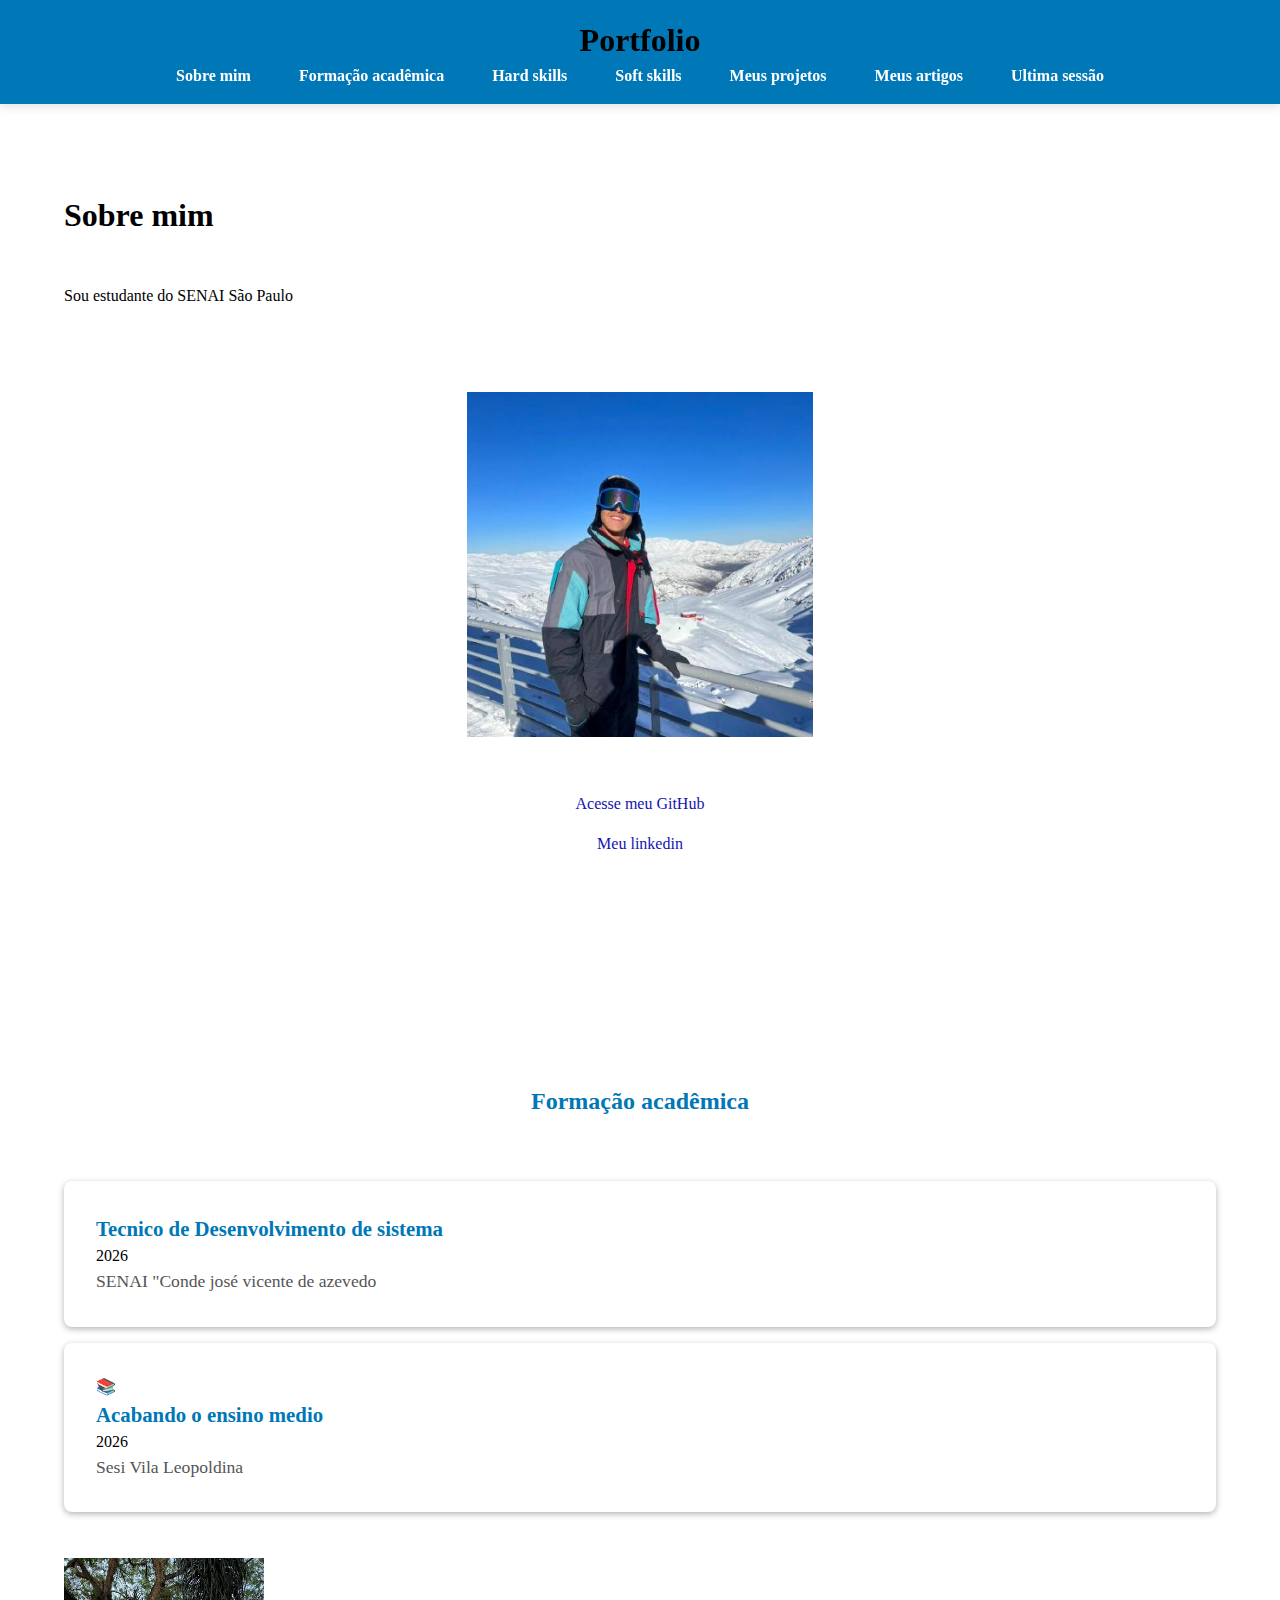
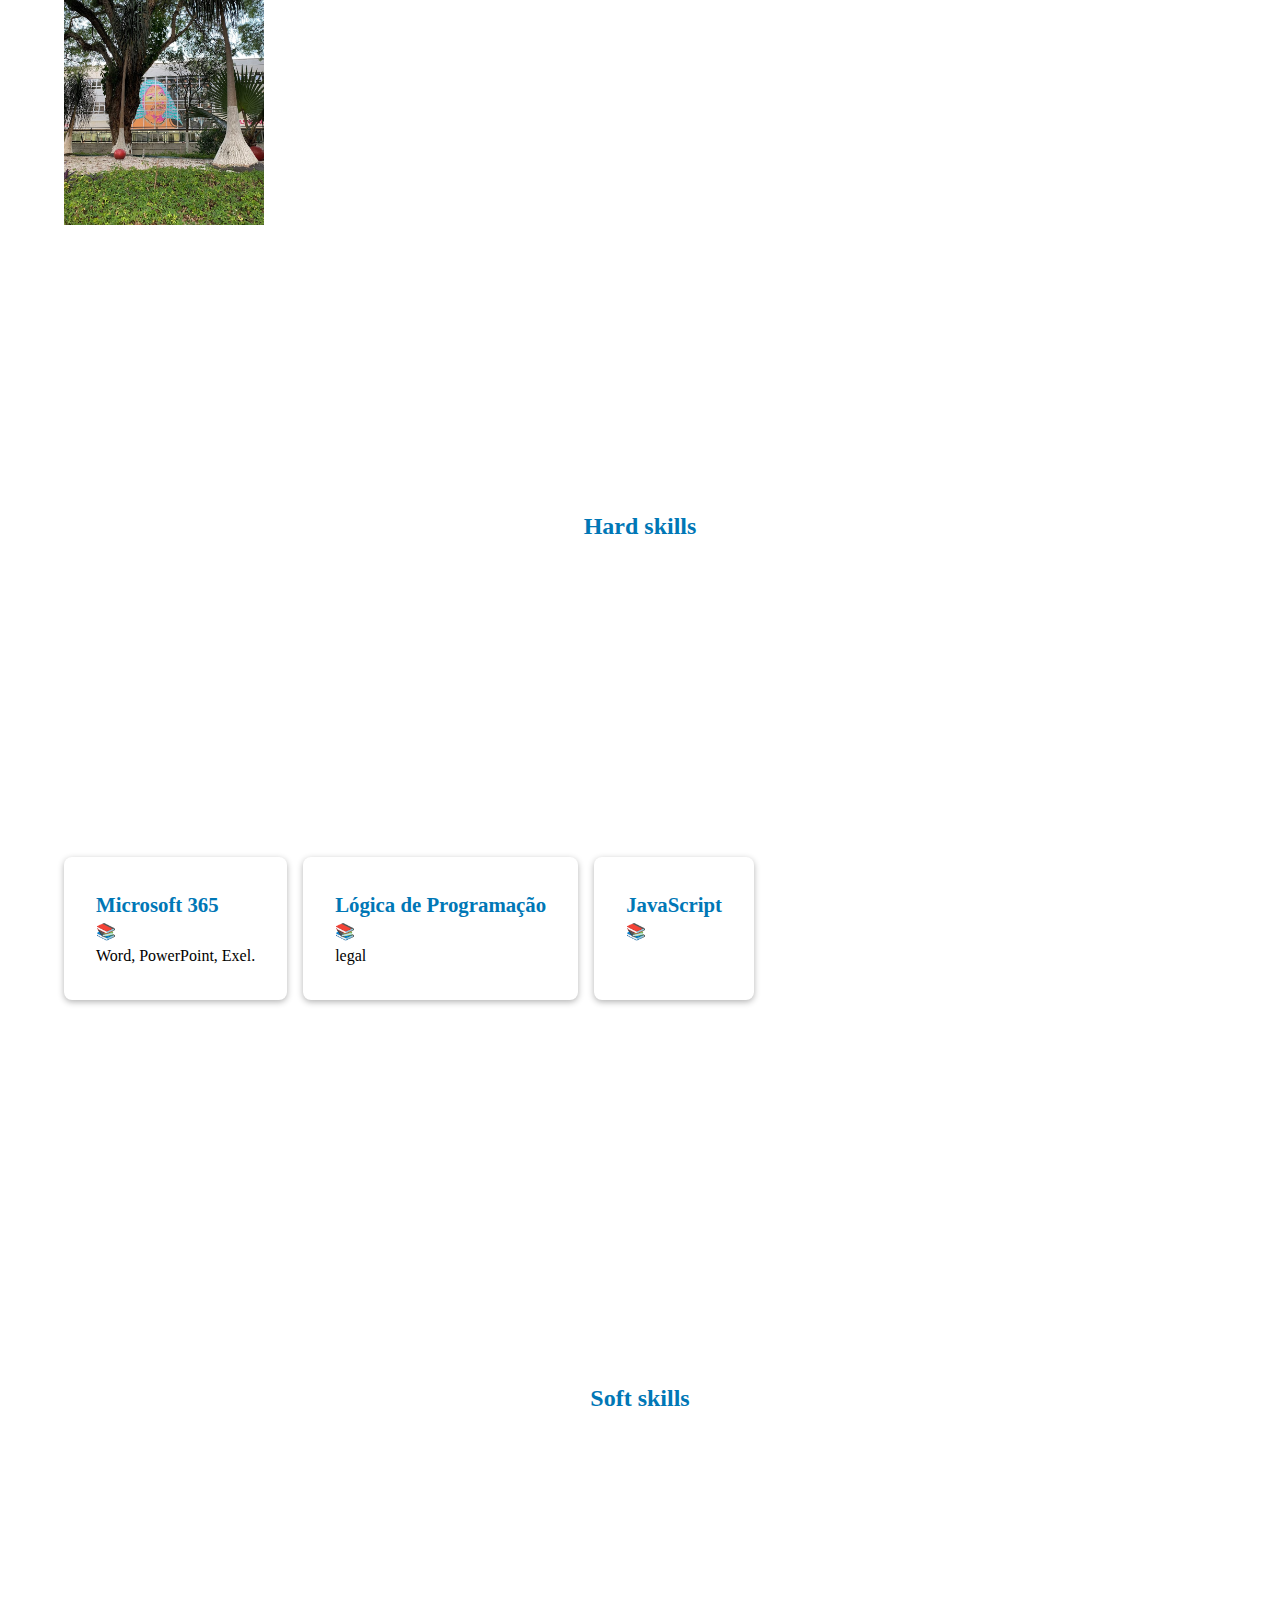
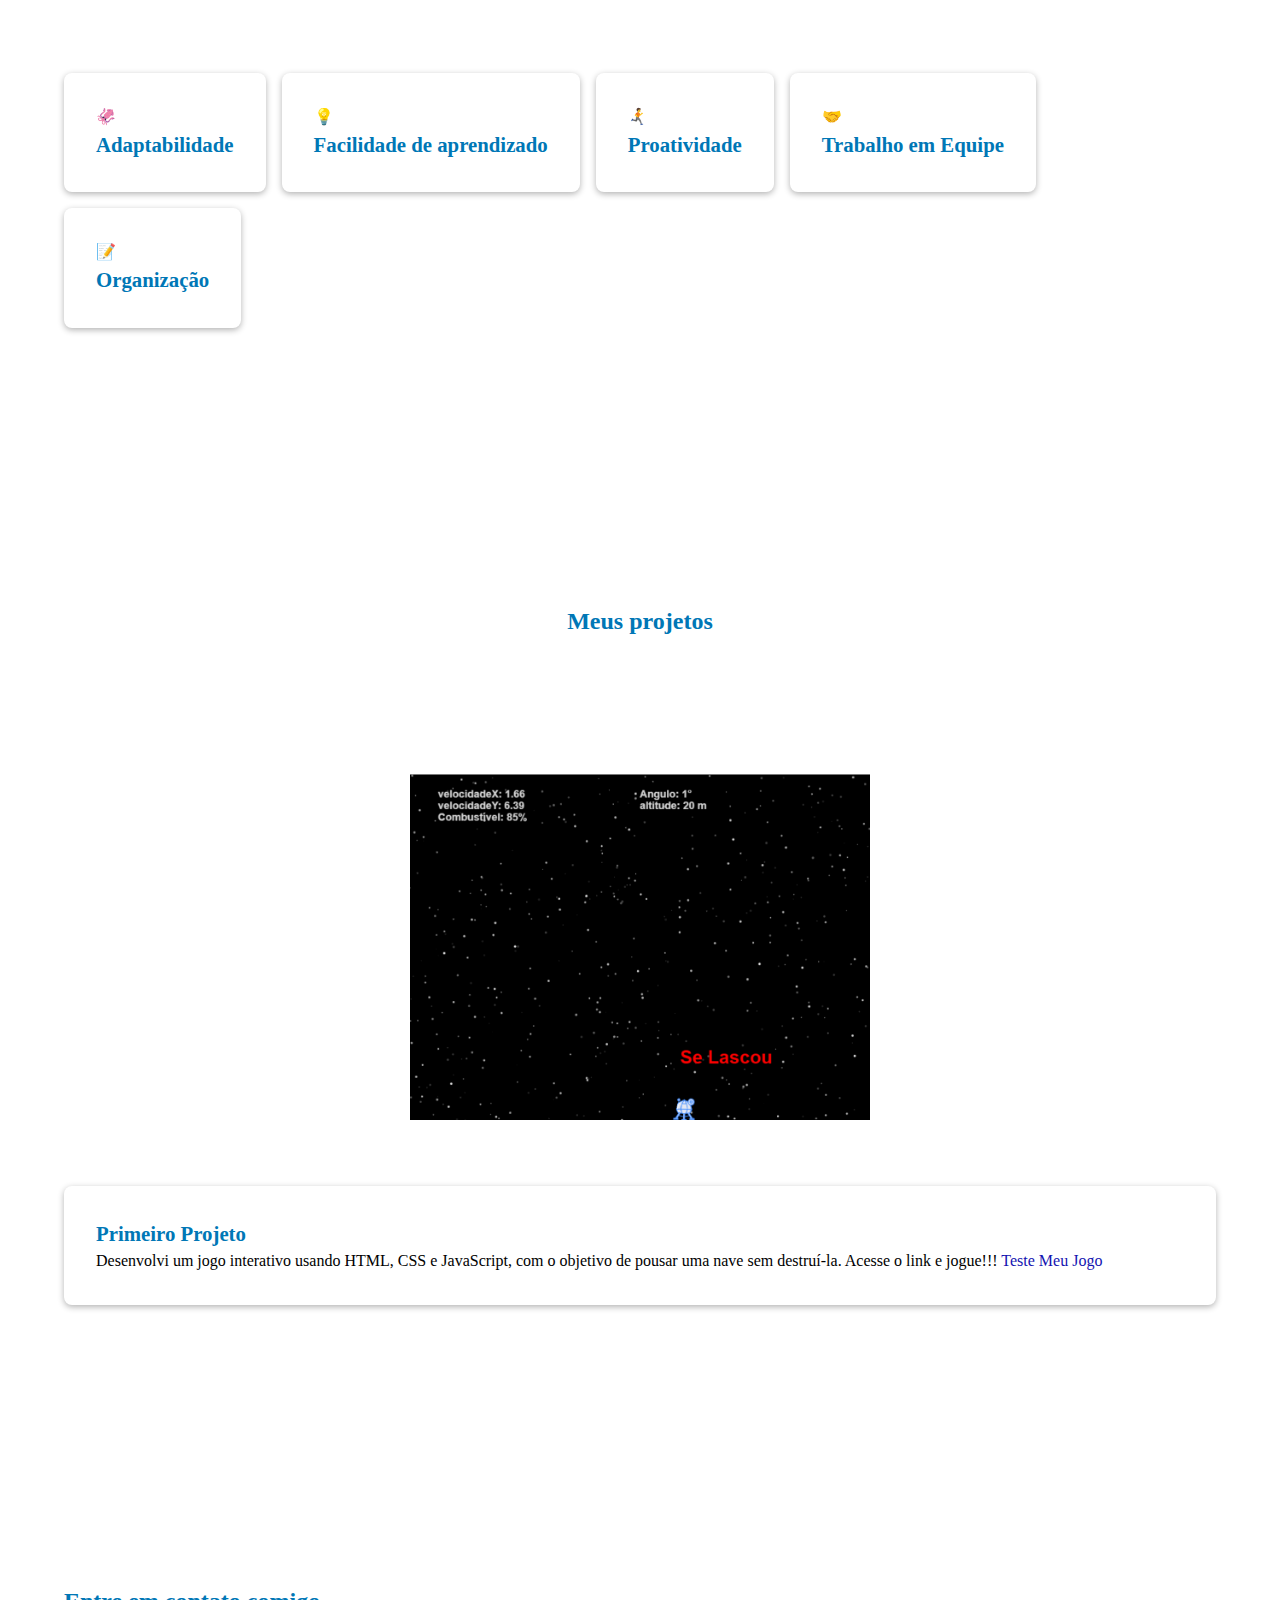
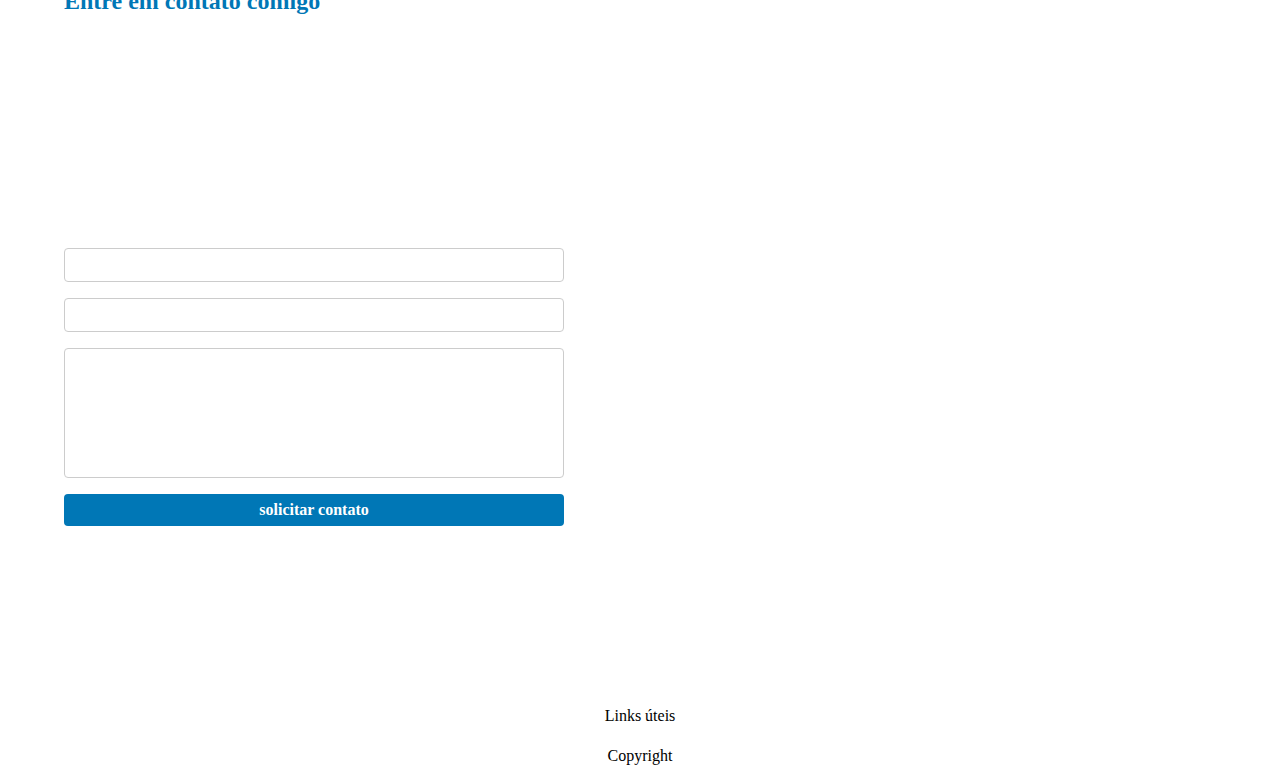
<file: index.html>
<!DOCTYPE html>
<html lang="pt-br">

<head>
    <!--Meta informações sobre a página-->
    <meta charset=" utf-8">

    <meta name="viewport" content="widht=device-widht, inicial-scale = 1.0">

    <title>Sobre mim</title>

    <link rel="stylesheet" href="reset.css">

    <!--CSS interno (tag style)-->
    <link rel="stylesheet" href="style.css">

    <!-- CSS interno(tag style)-->
    <style>
        /*seletor{
                propiedade: valor;
            }*/
        body {
            background-color: #0000ff;
        }
    </style>
</head>
<!-- HTML NÃO TEM PESCOÇO!!!!!!!!!!-->

<body style="background-color: #ffffff;">

    <header>
        <nav>
            <h1> Portfolio</h1>
            <ul>
                <li><a href="#sobreMim">Sobre mim</a></li>
                <li><a href="#formacaoAcademica">Formação acadêmica</a></li>
                <li><a href="#hard">Hard skills</a></li>
                <li><a href="#soft">Soft skills</a></li>
                <li><a href="#meusProjetos">Meus projetos</a></li>
                <li><a href="#">Meus artigos</a></li>
                <li><a href="#contato">Ultima sessão</a></li>
            </ul>
        </nav>
    </header>

    <section id="sobreMim">
        <h1>Sobre mim</h1>
        <p>Sou estudante do SENAI São Paulo</p>
        <img class="rick-nas-neves" src="Rick nas neves.JPG" alt="Foto de um homem de macacão colorido, com acessorios no rosto, 
                 estando localizado nas Cordilheira dos Andes" width="200">

    
        <ul>
            <li>
                <a href="https://github.com/RickTheBestDev" title="Clque para acessar 
            meu repositorio." target="_blank">Acesse meu GitHub</a>
            </li>
            </p>

            <p>
                <li>
                    <a href=https://br.linkedin.com/?mcid=6821526239111716925&src=go-pa&trk=sem-ga_campid.12619604099_asid.149519181115_crid.725790844702_kw.linkedin_d.c_tid.kwd-148086543_n.g_mt.e_geo.9197522&cid=&gad_source=1&gbraid=0AAAAABhL5JNdMQOD135qfRIm0kdB6OLni&gclid=EAIaIQobChMIxLWh96zLjAMVYFxIAB3skh6xEAAYASAAEgLp4PD_BwE&gclsrc=aw.ds
                        target="_blank">Meu linkedin</a>
                </li>
        </ul>
        </p>
    </section>

    <section id="formacaoAcademica">
        <h2 class= "titulo-secao">Formação acadêmica</h2>
        <div class="cards-em-coluna">


            <ul class="card">

                <li class="titulo-card"> Tecnico de Desenvolvimento de sistema </li>

                <li class="ano-card"> 2026</li>

                <li class="instituicao-card"> SENAI "Conde josé vicente de azevedo</li>

            </ul>


            <ul class="card">
                <li class="icone-card">📚</li>
                <li class="titulo-card"> Acabando o ensino medio </li>
                <li class=ano-card> 2026</li>
                <li class="instituicao-card"> Sesi Vila Leopoldina</li>

            </ul>


        </div>

        <img class="imagem-escola" src="Sesi.jpg" alt="Onde estudo!" title="Sesi-Sp Vila Leopoldina" width="200">
    </section>

    <section id="hard">

        <h2 class="titulo-secao">Hard skills</h2>

        <div class="cards-em-linha">


            <ul class="card">

                <li class="titulo-card">Microsoft 365 </li>

                <li class="icone-card">📚</li>
                
                <li class=ano-card>Word, PowerPoint, Exel.</li>

                <li class="instituicao-card"> </li>
            </ul>


            <ul class="card">

                <li class="titulo-card">Lógica de Programação</li>
                
                <li class="icone-card">📚</li>

                <li class=ano-card>legal</li>

                <li class="instituicao-card"></li>

            </ul>

            <ul class="card">

                <li class="titulo-card">JavaScript</li>
                
                <li class="icone-card">📚</li>

                <li class=ano-card></li>

                <li class="instituicao-card"></li>

            </ul>

        </div>



    </section>

    <section id="soft">
        <h2 class=titulo-secao>Soft skills</h2>

         <div class="cards-em-linha">

            <ul class="card">

                <li class="icone-card">🦑</li>

                <li class="titulo-card">Adaptabilidade</li>
            </ul>
                    
            
            <ul class="card">

                <li class="icone-card">💡</li>
    
                <li class="titulo-card">Facilidade de aprendizado</li>
            </ul>

            
            <ul class="card">

                <li class="icone-card">🏃‍➡️</li>
    
                <li class="titulo-card">Proatividade</li>    
            </ul>

                
            <ul class="card">

                <li class="icone-card">🤝</li>
    
                <li class="titulo-card">Trabalho em Equipe</li>  
                     
            </ul>


            <ul class="card">

                <li class="icone-card">📝</li>
    
                <li class="titulo-card">Organização</li>     

            </ul>
            </div>
       
       
    </section>

    <section id="meusProjetos">
        <h2 class="titulo-secao">Meus projetos</h2>
        <img class="imagem-projeto" src="Jogo.png" alt="Jogo que eu criei!" title="Jogo espacial criado por mim." width="500">
        <ul class="card">

            <li class="titulo-card">Primeiro Projeto</li>
            
            <li class="icone-card">Desenvolvi um jogo interativo usando HTML, CSS e JavaScript,
                com o objetivo de pousar uma nave sem destruí-la.
                 Acesse o link e jogue!!! <a href=https://rickthebestdev.github.io/lopal-moonlander/ target="_blank">Teste Meu Jogo</a></li>

  </ul> 
       

    </section>

    <section id="contato">
        <h2>Entre em contato comigo</h2>
        <form>
            <input type="text" name="nome">
            <input type="email" name="email">
            <textarea name="mensagem" rows="5" cols="50"></textarea>
            <input type="submit" name="botaoEnviar" value="solicitar contato">

        </form>
    </section>

    <footer>
        <p>Links úteis</p>
        <p>Copyright</p>
    </footer>

</body>
</hatml>
</file>
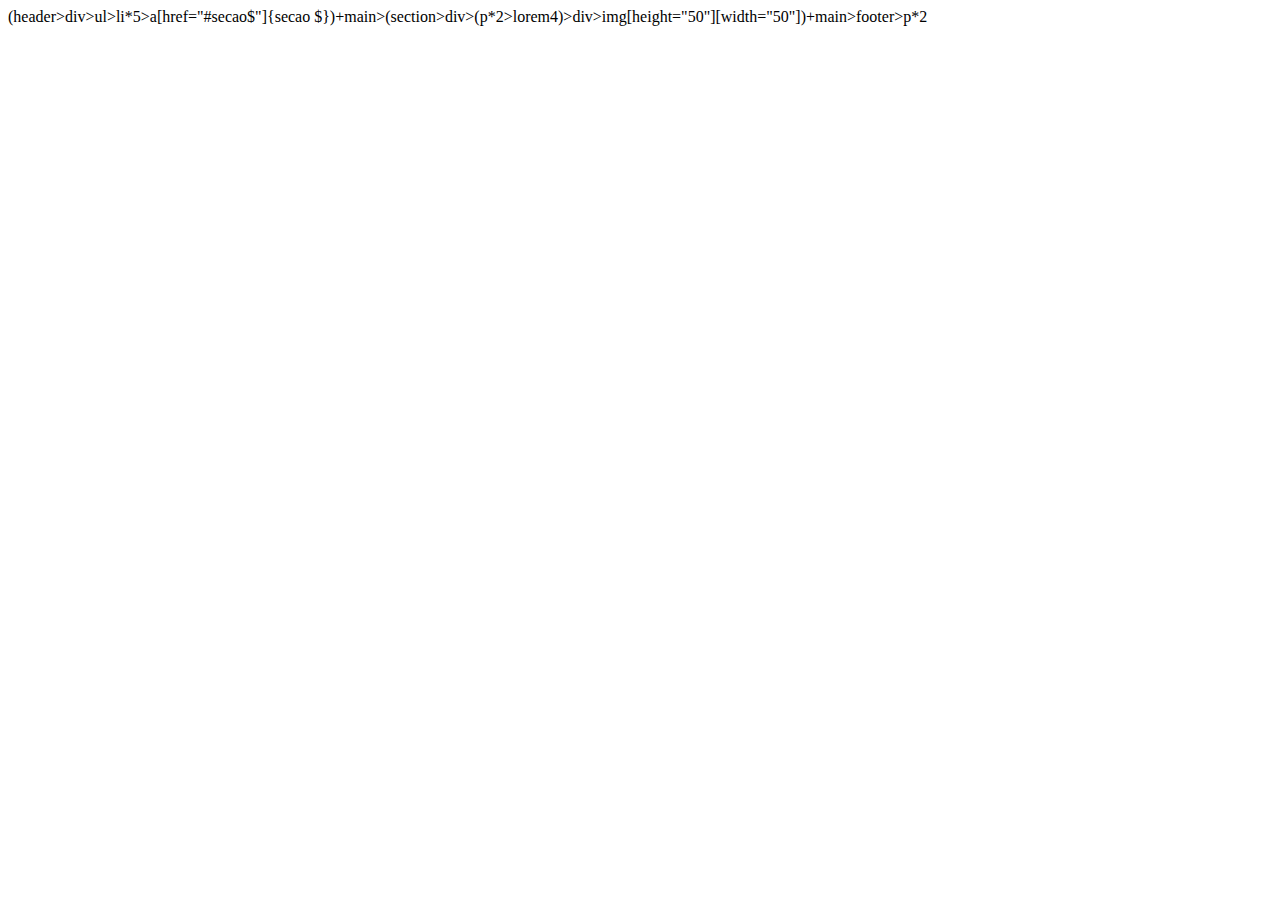
<file: desafio.html>
<!DOCTYPE html>
<html lang="en">
<head>
    <meta charset="UTF-8">
    <meta name="viewport" content="width=device-width, initial-scale=1.0">
    <title>Document</title>
</head>
<body>
    (header>div>ul>li*5>a[href="#secao$"]{secao $})+main>(section>div>(p*2>lorem4)>div>img[height="50"][width="50"])+main>footer>p*2
</file>
<file: style.css>
/* CSS externo */

/*seletor {
      propriedade: valor;
 }*/

 body {
    font-family: Georgia, 'Times New Roman', Times, serif;
}

nav h1 {
    text-align: center;
}


h1 {
    font-size: 2rem;
    /* 1rem = 16pc -> 1em = "M" */
    font-weight: bold;
    color: #000000;
   
    
}

h2 {
    font-size: 1.5rem;
    font-weight: 700;
    color: #0077b6
}

.sobreMim{
     text-align: center;
 }

header {
    background-color: #0077b6;
    padding: 1rem 2rem;
    box-shadow: 0 4px 8px rgba(0, 0, 0, 0.1);
    position: sticky;
    /* pode ser necessário top, left, bottom ou right */
    top: 0;

}
.imagem-escola{
    margin-top: 1rem;
}

.rick-nas-neves{
    display: block;
    margin: auto;
    width: 30%;
    display:grid;
    align-items: center;
    margin-bottom: 2rem;

}

.imagem-projeto {
    display: block;
    margin: auto;
    width: 40%;
    display:grid;
    align-items: center;
    margin-bottom: 2rem;
}


#sobreMim li {
    text-align: center;
}
section{
    text-align: left;
}

section a:hover {
    background-color: #648dc4;
}

header ul {
    display: flex;
    justify-content: center;
    gap: 1rem;
}

header a {
    color: #ffffff;
    font-weight: 700;
    padding: .5rem 1rem;
}

header a:hover {
    background-color: #023e8a;
}


section {
    min-height: 100vh;
    /* vh -> viewport height ( altura da viewport) */
    scroll-margin-top: 4rem;
    padding: 4rem;
    border: 20px;
    /* overflow: hidden; */
    display:grid;
    align-items: center;
}

section#formaçãoAcademica,
section#hardSkills{
    border: none
}

.titulo-secao{
    text-align: center;
    margin-bottom: 2rem;
}

p{
    margin-bottom: 1rem;
}

body {
    text-align: center;
}

section a {
    color: rgb(19, 19, 177);
}

form{
    display: flex;
    flex-direction: column;
    gap: 1rem;
    max-width: 500px;
    text-align: center;
}

input,
textarea {
    border: 1px solid #ccc;
    border-radius: 4px;
    padding: .25rem .75rem;
    color: #000000;
    resize: none;
}

input[type="submit"] {
    background-color: #0077b6;
    color: #ffffff;
    padding: .25rem .75rem;
    border: none;
    font-weight: 700;
}

/* ESTILOS DOS CARDS */

.card{
    border-radius: 8px;
    padding: 2rem;
    box-shadow: 0 2px 6px rgba(0, 0, 0, .3);
    list-style: none;
}

.titulo-card{
    font-weight:bold;
    color: #0077b6;
    font-size: 1.3rem;
}
.instituicao-card{
    font-size: 1.1rem;
    color: #555;
}

.cards-em-coluna{
    display:flex;
    flex-direction: column;
    gap: 1rem
}

 .descricao-card{
    font-size: 1.1rem;
    color: #555;
} 

.cards-em-linha{
    display: flex;
    flex-direction: row;
    gap: 1rem;
    flex-wrap: wrap;
}
</file>
